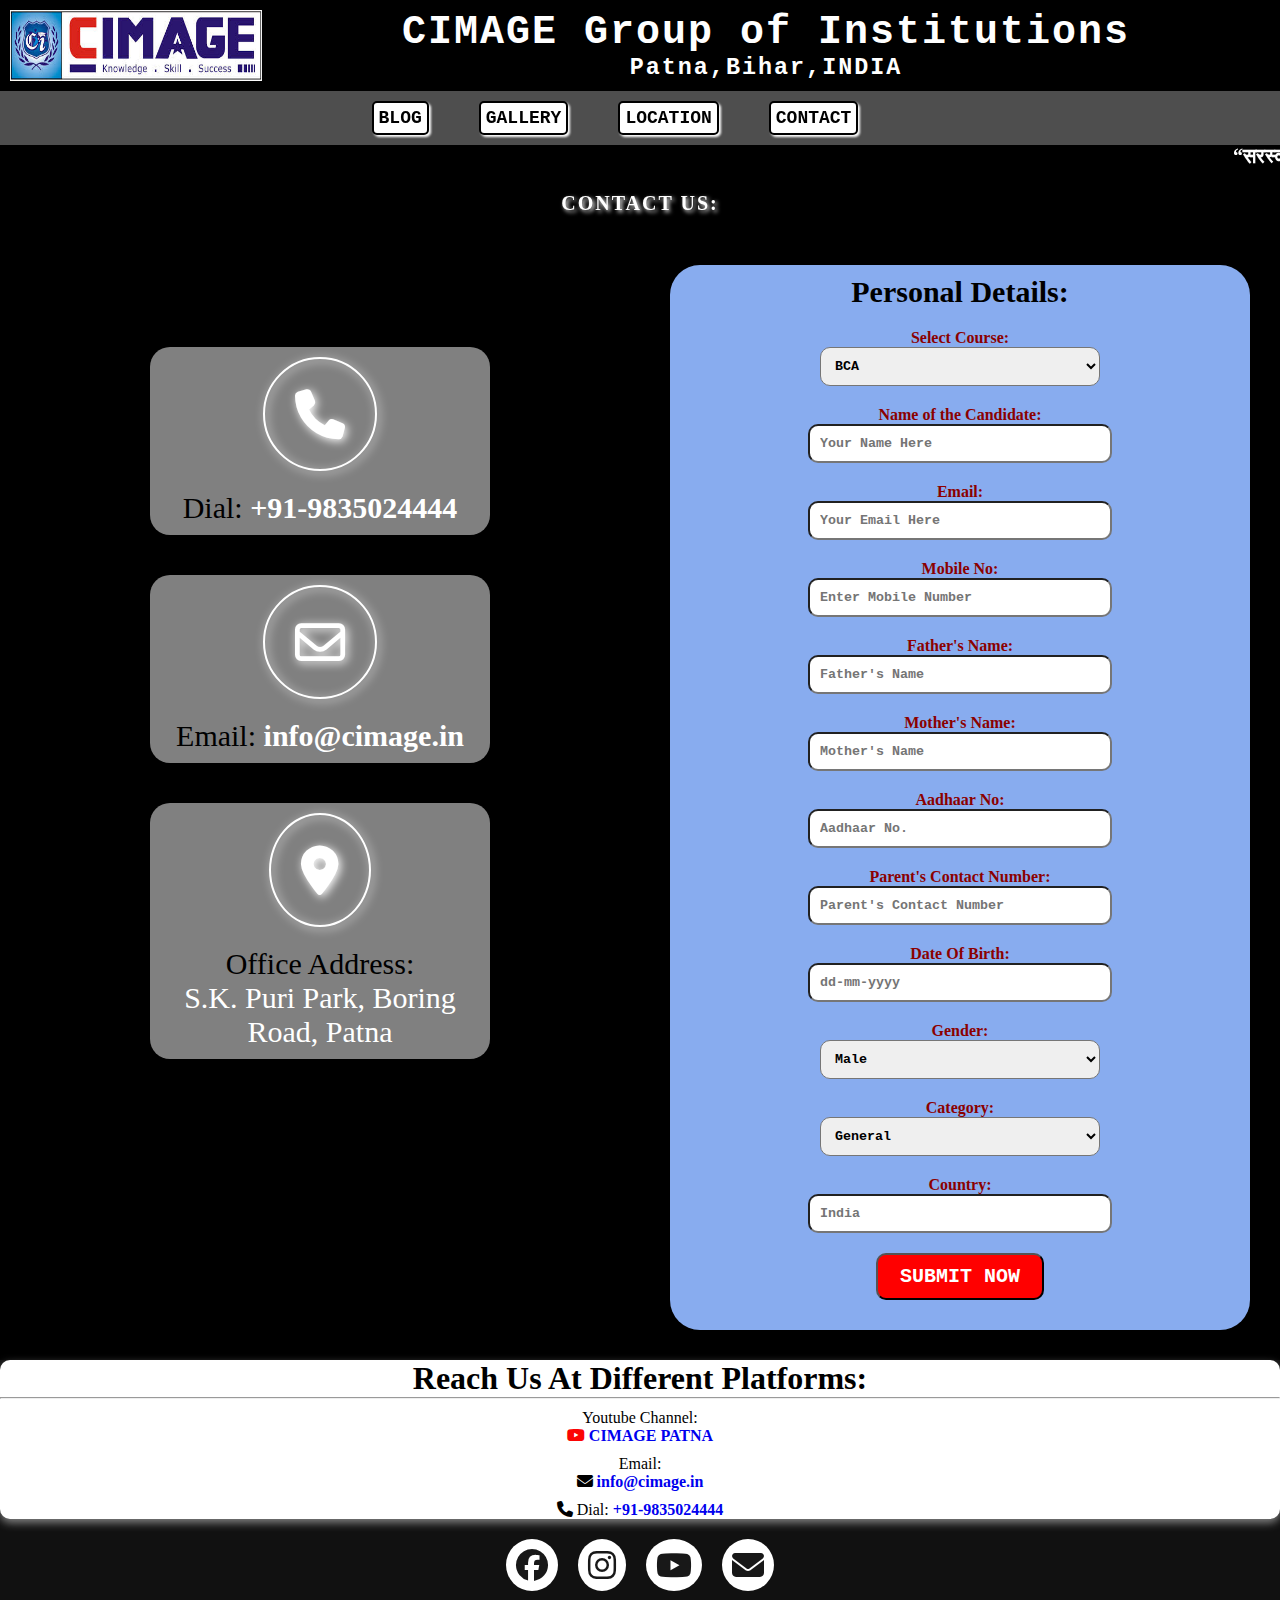
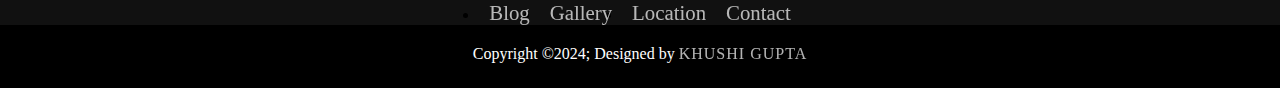
<file: contact.html>
<!DOCTYPE html>
<html lang="en">
<head>
    <meta charset="UTF-8">
    <meta name="viewport" content="width=device-width, initial-scale=1.0">
    <title>Document</title>
    <link rel="stylesheet" href="https://cdnjs.cloudflare.com/ajax/libs/font-awesome/6.6.0/css/all.min.css">
    <link rel="stylesheet" href="common.css">
    <link rel="stylesheet" href="contact.css">
</head>
<body>
    <nav>
        <img src="img/logo.jpeg">
        <div>
        <h1>CIMAGE Group of Institutions</h1>
        <h3>Patna,Bihar,INDIA</h3>
        </div>
    </nav>
    <header style="background-color: rgba(169, 169, 169, 0.463);">
        <a class="blog" href="blog.html" >BLOG</a>
        <a class="gallery" href="gallery.html"  >GALLERY</a>
        <a class="location" href="location.html"  >LOCATION</a>
        <a class="contact" href="contact.html"  >CONTACT</a>
    </header>
    <marquee> “सरस्वतीं च तां नौमि वागधिष्ठातृदेवताम् ।
        देवत्वं प्रतिपद्यन्ते यदनुग्रहतो जना: ॥”  <span style="color:gold;"> अर्थात- वाणी की देवी माता सरस्वती जी को नमस्कार करता हूँ। जिनकी कृपा मात्र से मानव देव समान हो जाता है।</span>

    </marquee>

    <h1 class="heading"> CONTACT US:</h3>
    <div class="maincontact">
        <div class="contactpage">
            <div>
                <i class="fa-solid fa-phone"></i>
                <p>Dial:<a
                    href="tel:+919835024444" style="text-decoration: none;font-weight: bolder;"> +91-9835024444</a></p>
            </div>

            <div>
                <i class="fa-regular fa-envelope"></i>
                <p>Email: <a
                    href="info@cimage.in" style="text-decoration: none;font-weight: bolder;">info@cimage.in</a></p>
            </div>

            <div>
                <i class="fa-solid fa-location-dot"></i>
                <p>Office Address:<br> <span style="color:white;">S.K. Puri Park, Boring Road, Patna</span></p>
            </div>

            <iframe src="https://www.google.com/maps/embed?pb=!1m14!1m8!1m3!1d267605.22404952947!2d85.03550229682008!3d25.58038264183064!3m2!1i1024!2i768!4f13.1!3m3!1m2!1s0x39ed58251a7360f1%3A0x8eb62dfe040d7d33!2sCatalyst%20Institute%20of%20Management%20and%20Advance%20Global%20Excellence!5e0!3m2!1sen!2sus!4v1737707194677!5m2!1sen!2sus" width="600" height="450" style="border:0;" allowfullscreen="" loading="lazy" referrerpolicy="no-referrer-when-downgrade"></iframe>
    
        </div>

        <div>
            <form>
                <h3>Personal Details:</h3>
                <label for="course">Select Course:</label>
                <select name="course">
                    <option value="BCA">BCA</option>
                    <option value="PGDM">PGDM</option>
                    <option value="B.S.C IT">B.S.C IT</option>
                    <option value="BBA">BBA</option>
                    <option value="B.Com(P)">B.Com(P)</option>
                    <option value="MBA">MBA</option>
                    <option value="MCA">MCA</option>
                </select>
                <label for="name">Name of the Candidate:</label>
                <input type="text" placeholder="Your Name Here">
                <label for="email">Email:</label>
                <input type="email" placeholder="Your Email Here">
                <label for="mobile">Mobile No:</label>
                <input type="phone" placeholder="Enter Mobile Number">
                <label for="father's name">Father's Name:</label>
                <input type="text" placeholder="Father's Name">
                <label for="father's name">Mother's Name:</label>
                <input type="text" placeholder="Mother's Name">
                <label for="aadhaar number">Aadhaar No:</label>
                <input type="text" placeholder="Aadhaar No.">
                <label for="parent's contact number">Parent's Contact Number:</label>
                <input type="text" placeholder="Parent's Contact Number">
                <label for="date of birth">Date Of Birth:</label>
                <input type="text" placeholder="dd-mm-yyyy">

                <label for="gender">Gender:</label>
                <select name="gender">
                    <option value="Male">Male</option>
                    <option value="Female">Female</option>
                </select>

                <label for="category">Category:</label>
                <select name="category">
                    <option value="General">General</option>
                    <option value="OBC">OBC</option>
                    <option value="SC/ST">SC/ST</option>
                    
                </select>

                <label for="country">Country:</label>
                <input type="text" placeholder="India">

                <button>SUBMIT NOW</button>
                
            </form>
        </div>


    </div>


    <footer>

        <div class="container">
            <h1 style="text-align: center;">Reach Us At Different Platforms:</h1>
            <hr>
            <p style="text-align: center;">Youtube Channel: <br><i class="fa-brands fa-youtube" style="color: #fb0404;"></i>
                <a href="https://www.youtube.com/@cimagepatna"
                    style="text-decoration: none; font-weight: bolder;">CIMAGE PATNA</a>
            </p>
            <p style="text-align: center;">Email: <br><i class="fa-solid fa-envelope" style="color: #000000;"></i> <a
                    href="info@cimage.in"
                    style="text-decoration: none; font-weight: bolder;">info@cimage.in</a> </p>
            <p style="text-align: center;"><i class="fa-solid fa-phone" style="color: #000000;"></i> Dial:<a
                    href="tel:+919835024444" style="text-decoration: none;font-weight: bolder;"> +91-9835024444</a></p>
    
    
        </div>

        <div class="footerContainer">
            <div class="socialIcons">
                <a href="https://www.facebook.com/share/12Ci8svFTLh/"><i class="fa-brands fa-facebook" style="color: #000000;"></i></a>
                <a href="https://www.instagram.com/cimagecollege?utm_source=ig_web_button_share_sheet&igsh=ZDNlZDc0MzIxNw=="><i class="fa-brands fa-instagram" style="color: #000000;"></i></a>

                <a href="https://www.youtube.com/@cimagepatna"><i class="fa-brands fa-youtube"
                        style="color: #000000;"></i></a>
                <a href="info@cimage.in"><i class="fa-solid fa-envelope" style="color: #000000;"></i></a>
            </div>
            <div class="footerNav">
                <ul>
                    <li><a href="#home">Blog</a></li>
                    <li><a href="#location">Gallery</a></li>
                    <li><a href="#doctors">Location</a></li>
                    <li><a href="#contact">Contact</a></li>
                </ul>
            </div>

        </div>
        <div class="footerBottom">
            <p>Copyright &copy;2024; Designed by <span class="designer">Khushi Gupta</span></p>
        </div>

    </footer>
</body>
</html>
</file>
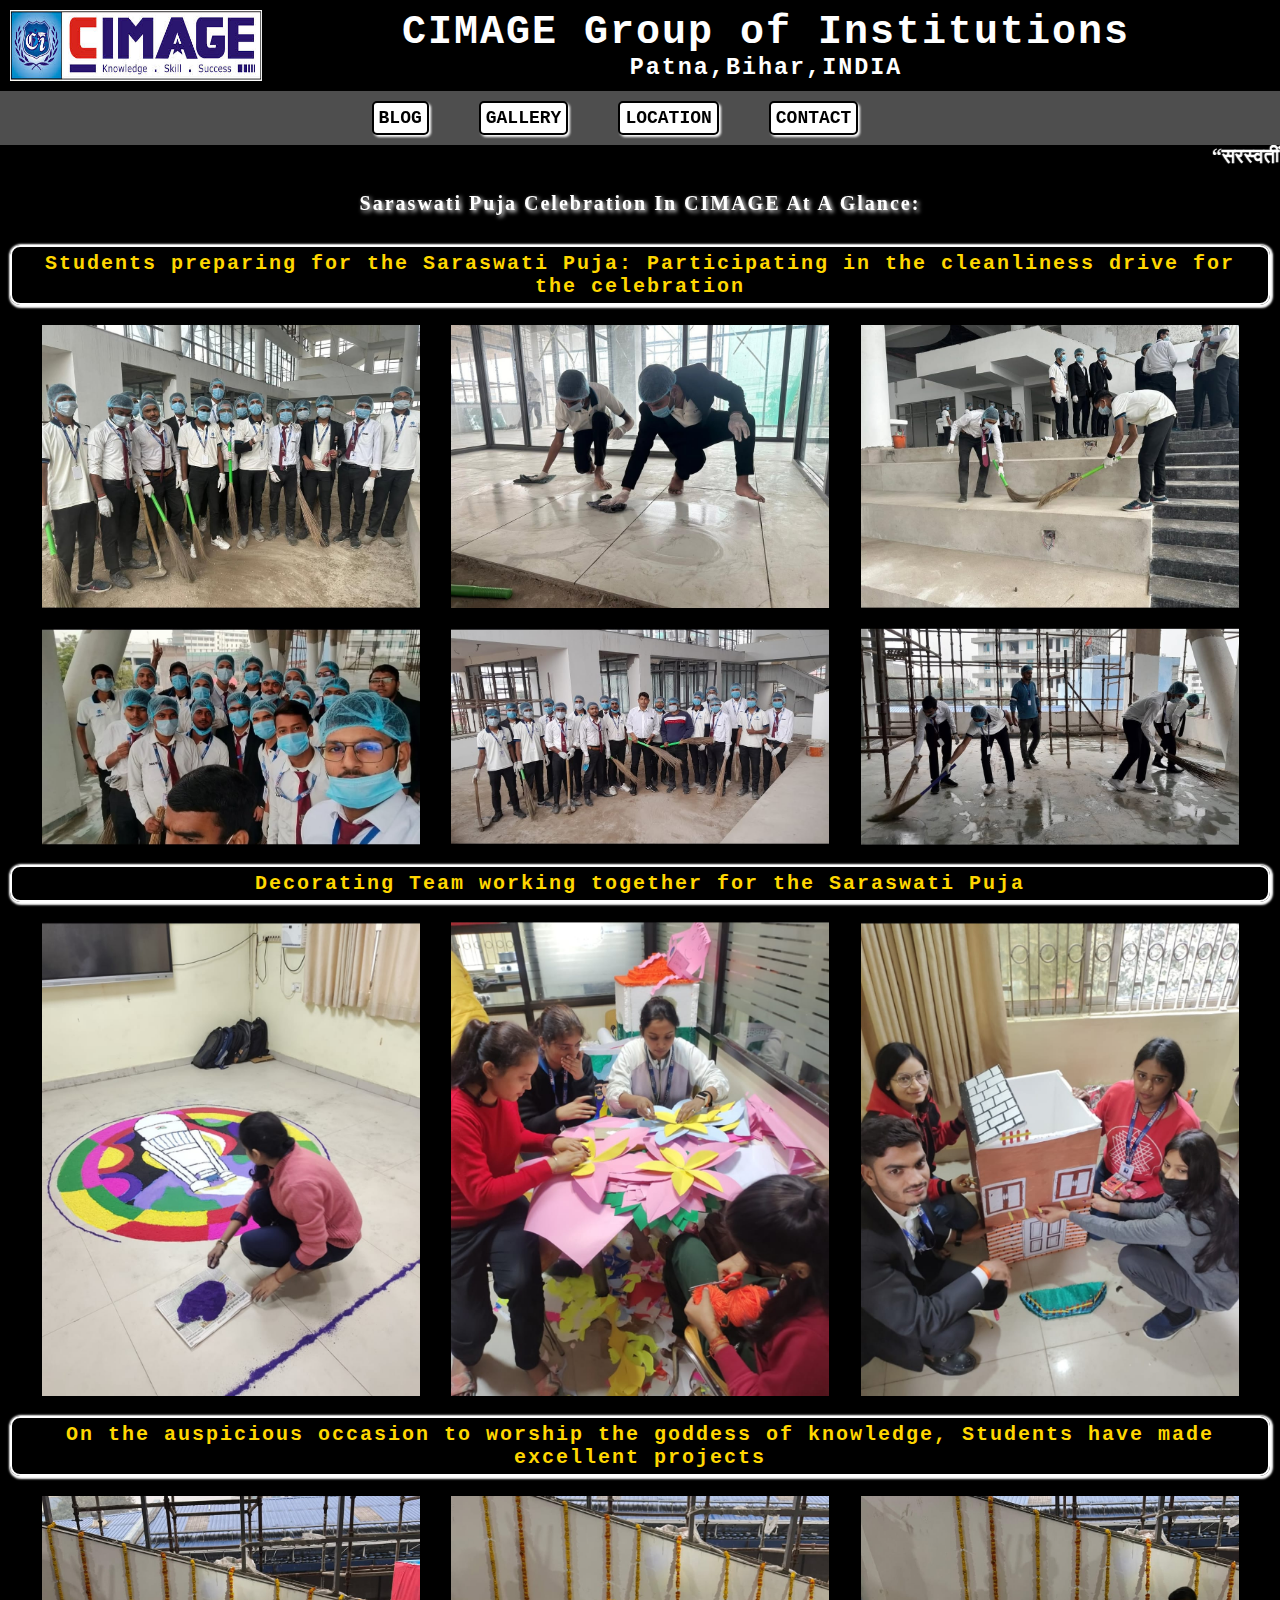
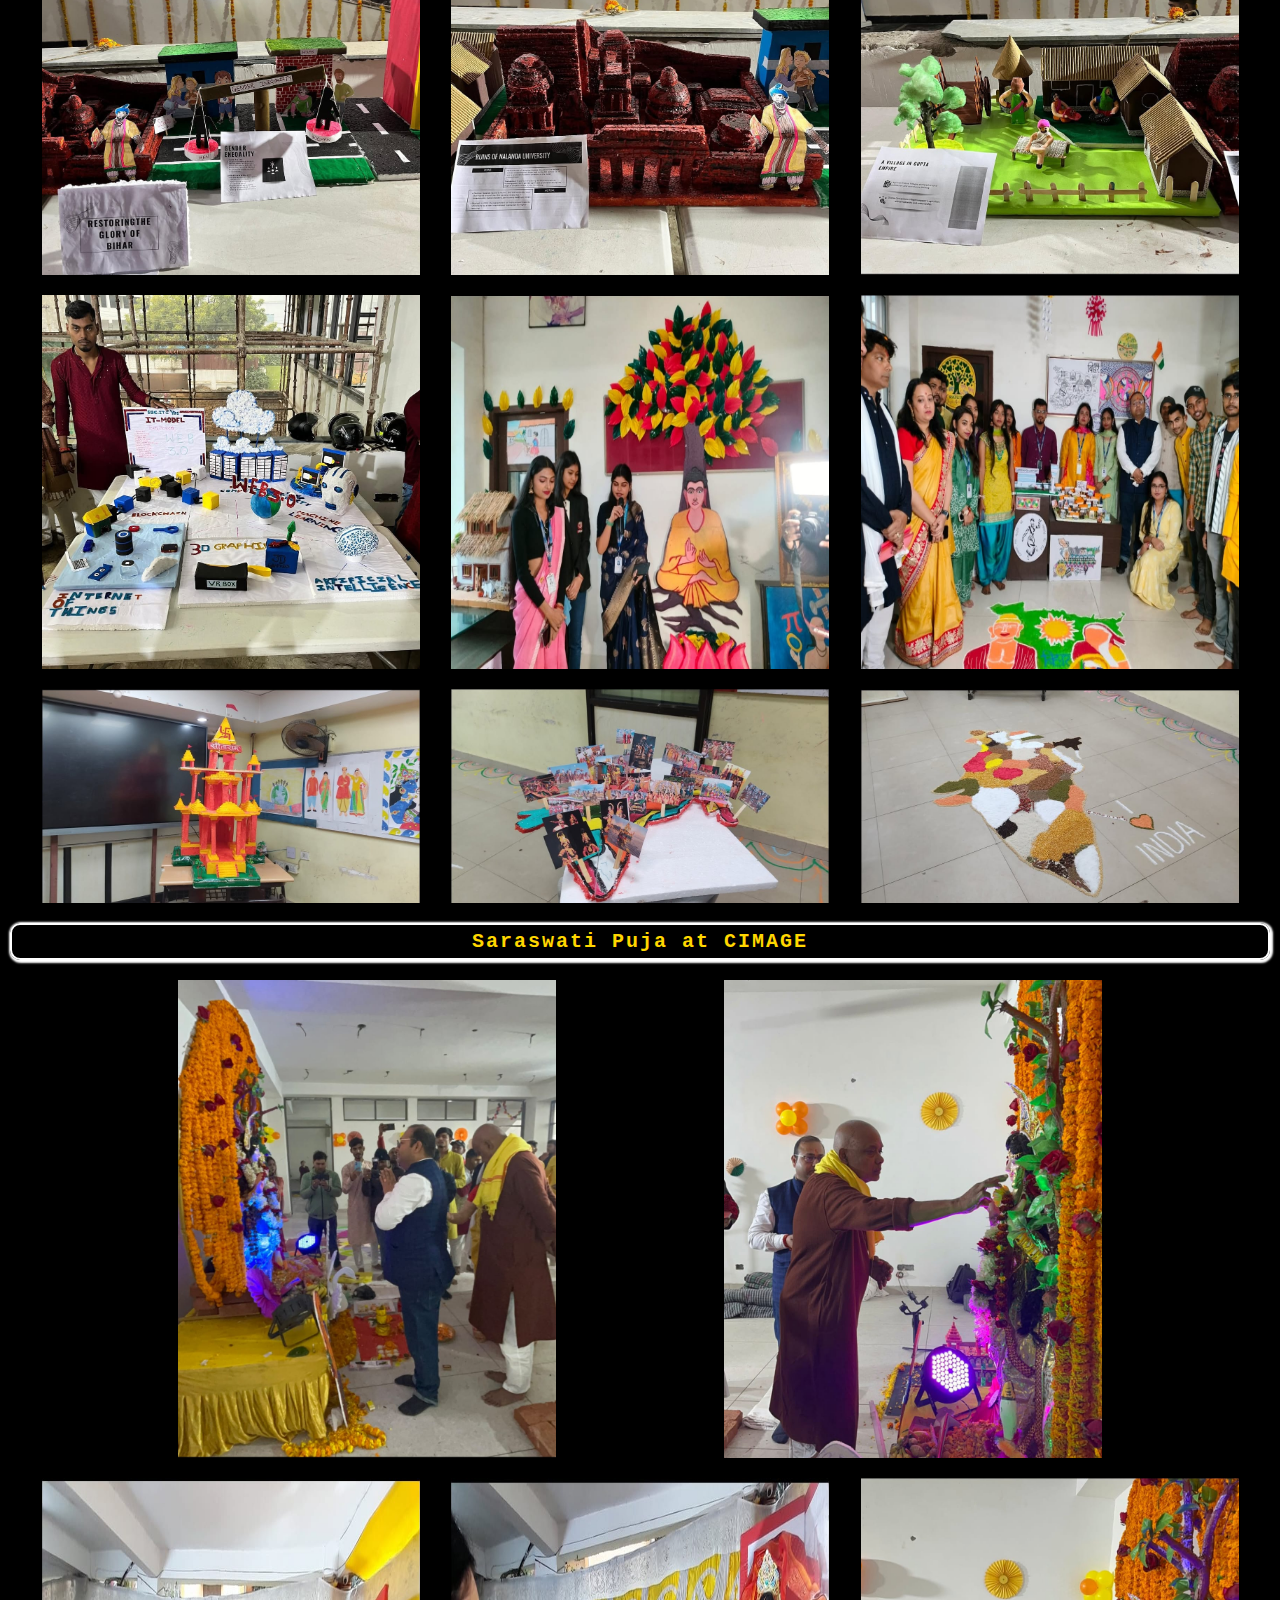
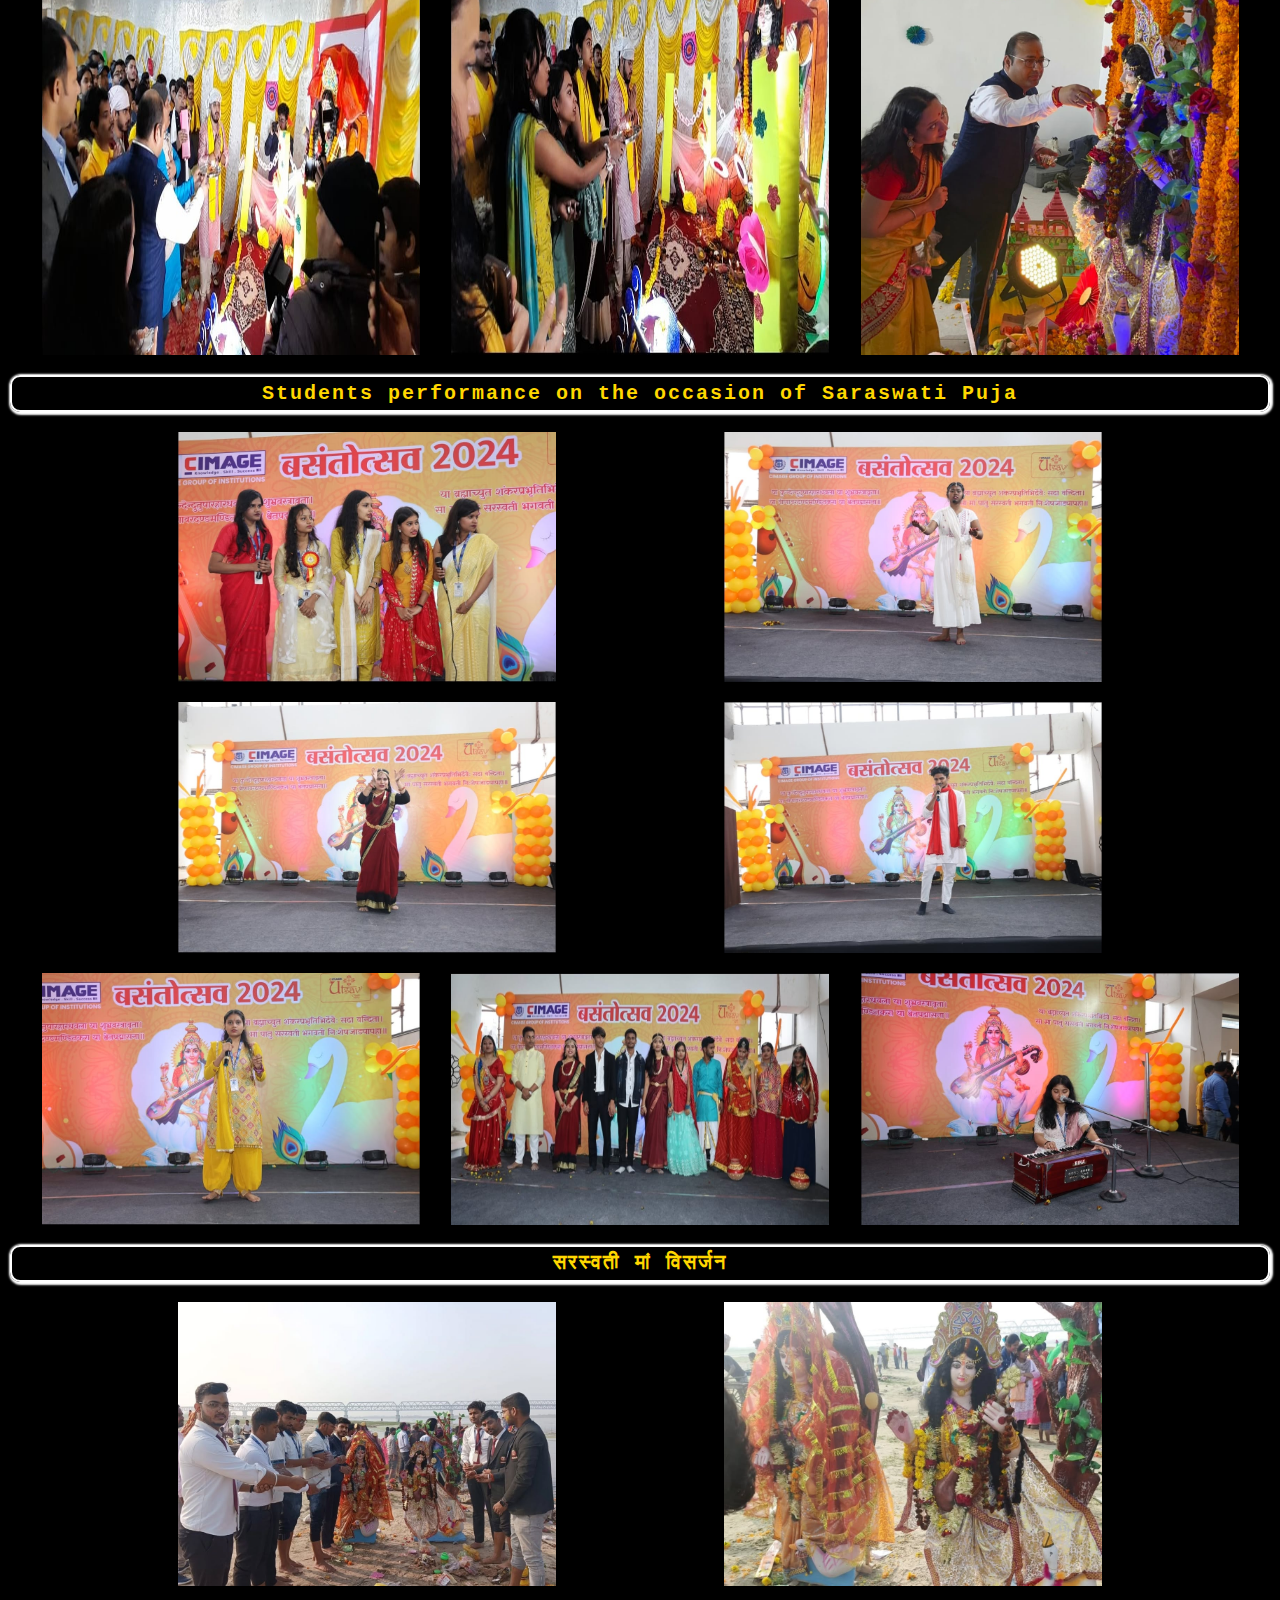
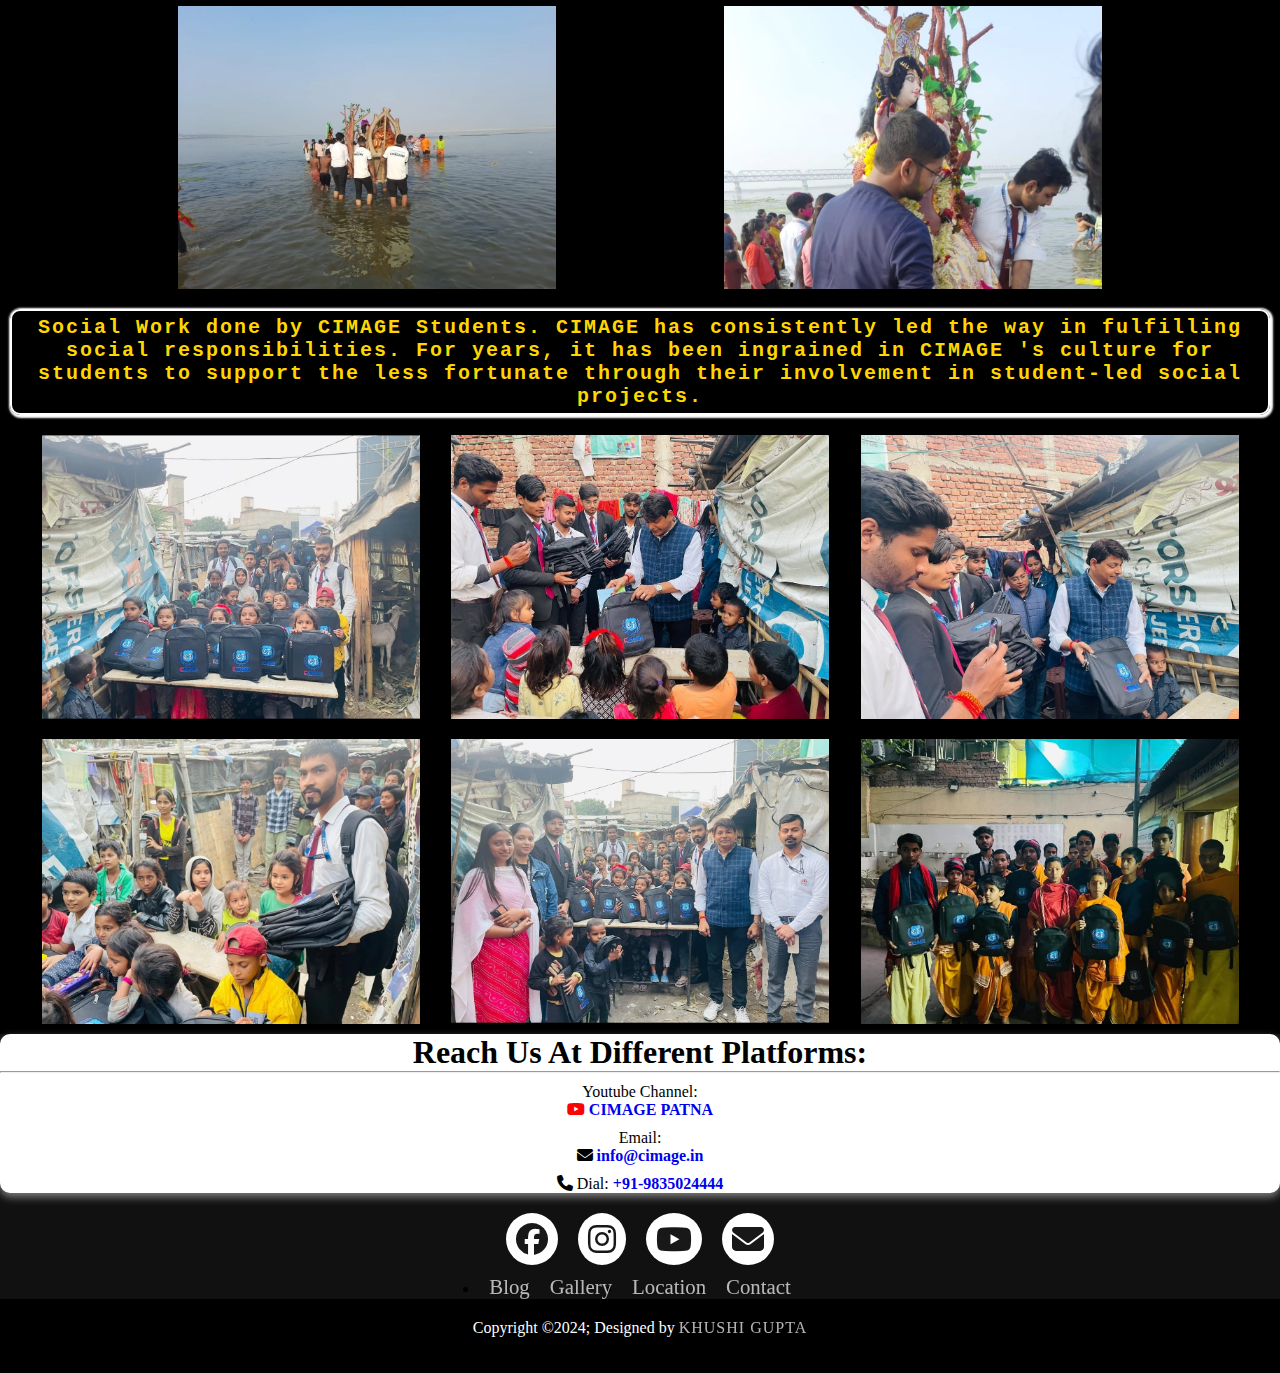
<file: gallery.html>
<!DOCTYPE html>
<html lang="en">
<head>
    <meta charset="UTF-8">
    <meta name="viewport" content="width=device-width, initial-scale=1.0">
    <title>Document</title>
    <link rel="stylesheet" href="https://cdnjs.cloudflare.com/ajax/libs/font-awesome/6.6.0/css/all.min.css">
    <link rel="stylesheet" href="gallery.css">
    <link rel="stylesheet" href="common.css">
    
</head>
<body>
    <nav>
        <img src="img/logo.jpeg">
        <div>
        <h1>CIMAGE Group of Institutions</h1>
        <h3>Patna,Bihar,INDIA</h3>
        </div>
    </nav>
    <header style="background-color: rgba(169, 169, 169, 0.463);">
        <a class="blog" href="blog.html" >BLOG</a>
        <a class="gallery" href="gallery.html"  >GALLERY</a>
        <a class="location" href="location.html"  >LOCATION</a>
        <a class="contact" href="contact.html"  >CONTACT</a>
    </header>
    <marquee> “सरस्वतीं च तां नौमि वागधिष्ठातृदेवताम् ।
        देवत्वं प्रतिपद्यन्ते यदनुग्रहतो जना: ॥”  <span style="color:gold;"> अर्थात- वाणी की देवी माता सरस्वती जी को नमस्कार करता हूँ। जिनकी कृपा मात्र से मानव देव समान हो जाता है।</span>

    </marquee>

    <h1 class="heading">Saraswati Puja Celebration In CIMAGE At A Glance:</h1>

    <div class="edit1">
        <h3>Students preparing for the Saraswati Puja: Participating in the cleanliness drive for the celebration</h3>
        <div>
            <img src="img/a1.jpg">
            <img src="img/a2.jpg">
            <img src="img/a3.jpg"></div>
            <div>
            <img src="img/a4.jpg">
            <img src="img/a5.jpg">
            <img src="img/a6.jpg">
        </div>
    </div>

    <div class="edit1">
        <h3>Decorating Team working together for the Saraswati Puja</h3>
        <div class="edit2">
            <img src="img/b1.jpg">
            <img src="img/b3.jpg">
            <img src="img/b4.jpg">
            
        </div>
    </div>

    <div class="edit1">
        <h3>On the auspicious occasion to worship the goddess of knowledge, Students have made excellent projects</h3>
        <div>
            <img src="img/c1.jpg">
            <img src="img/c2.jpg">
            <img src="img/c3.jpg"></div>
            <div>
            <img src="img/c4.jpg">
            <img src="img/c5.jpg">
            <img src="img/c6.jpg">
        </div>
        <div>
            <img src="img/c7.jpg">
            <img src="img/c8.jpg">
            <img src="img/c9.jpg">
        </div>
    </div>

    <div class="edit1">
        <h3>Saraswati Puja at CIMAGE</h3>
        <div>
            
            <img src="img/d2.jpg">
            <img src="img/d3.jpg"></div>
            <div>
            <img src="img/d4.jpg">
            <img src="img/d5.jpg">
            <img src="img/d1.jpg">
            
        </div>
    </div>

    <div class="edit1">
        <h3>Students performance on the occasion of Saraswati Puja</h3>
        <div>
            
            
            <img src="img/e1.jpg">
            <img src="img/e2.jpg"></div>
            <div>
            <img src="img/e3.jpg">
            
            <img src="img/e5.jpg">
            
        </div>
        
        
        <div>
            <img src="img/e4.jpg">
            <img src="img/e7.jpg">
            <img src="img/e8.jpg">
            
        </div>
        </div>
    </div>

    <div class="edit1">
        <h3>सरस्वती मां विसर्जन
        </h3>
        <div>
            <img src="img/f1.jpg">
            <img src="img/f2.jpg">
            </div>
            <div>
            <img src="img/f3.jpg">
            <img src="img/f4.jpg">
            
        </div>
    </div>

    <div class="edit1">
        <h3>Social Work done by CIMAGE Students. CIMAGE has consistently led the way in fulfilling social responsibilities. For years, it has been ingrained in CIMAGE 's culture for students to support the less fortunate through their involvement in student-led social projects.
        </h3>
        <div>
            <img src="img/h1.jpg">
            <img src="img/h2.jpg">
            <img src="img/h3.jpg">
            </div>
            <div>
            <img src="img/h4.jpg">
            <img src="img/h5.jpg">
            <img src="img/h6.jpg">
            
        </div>
    </div>

    



    








    <footer>

        <div class="container">
            <h1 style="text-align: center;">Reach Us At Different Platforms:</h1>
            <hr>
            <p style="text-align: center;">Youtube Channel: <br><i class="fa-brands fa-youtube" style="color: #fb0404;"></i>
                <a href="https://www.youtube.com/@cimagepatna"
                    style="text-decoration: none; font-weight: bolder;">CIMAGE PATNA</a>
            </p>
            <p style="text-align: center;">Email: <br><i class="fa-solid fa-envelope" style="color: #000000;"></i> <a
                    href="info@cimage.in"
                    style="text-decoration: none; font-weight: bolder;">info@cimage.in</a> </p>
            <p style="text-align: center;"><i class="fa-solid fa-phone" style="color: #000000;"></i> Dial:<a
                    href="tel:+919835024444" style="text-decoration: none;font-weight: bolder;"> +91-9835024444</a></p>
    
    
        </div>

        <div class="footerContainer">
            <div class="socialIcons">
                <a href="https://www.facebook.com/share/12Ci8svFTLh/"><i class="fa-brands fa-facebook" style="color: #000000;"></i></a>
                <a href="https://www.instagram.com/cimagecollege?utm_source=ig_web_button_share_sheet&igsh=ZDNlZDc0MzIxNw=="><i class="fa-brands fa-instagram" style="color: #000000;"></i></a>

                <a href="https://www.youtube.com/@cimagepatna"><i class="fa-brands fa-youtube"
                        style="color: #000000;"></i></a>
                <a href="info@cimage.in"><i class="fa-solid fa-envelope" style="color: #000000;"></i></a>
            </div>
            <div class="footerNav">
                <ul>
                    <li><a href="#home">Blog</a></li>
                    <li><a href="#location">Gallery</a></li>
                    <li><a href="#doctors">Location</a></li>
                    <li><a href="#contact">Contact</a></li>
                </ul>
            </div>

        </div>
        <div class="footerBottom">
            <p>Copyright &copy;2024; Designed by <span class="designer">Khushi Gupta</span></p>
        </div>

    </footer>
    
</body>
</html>
</file>
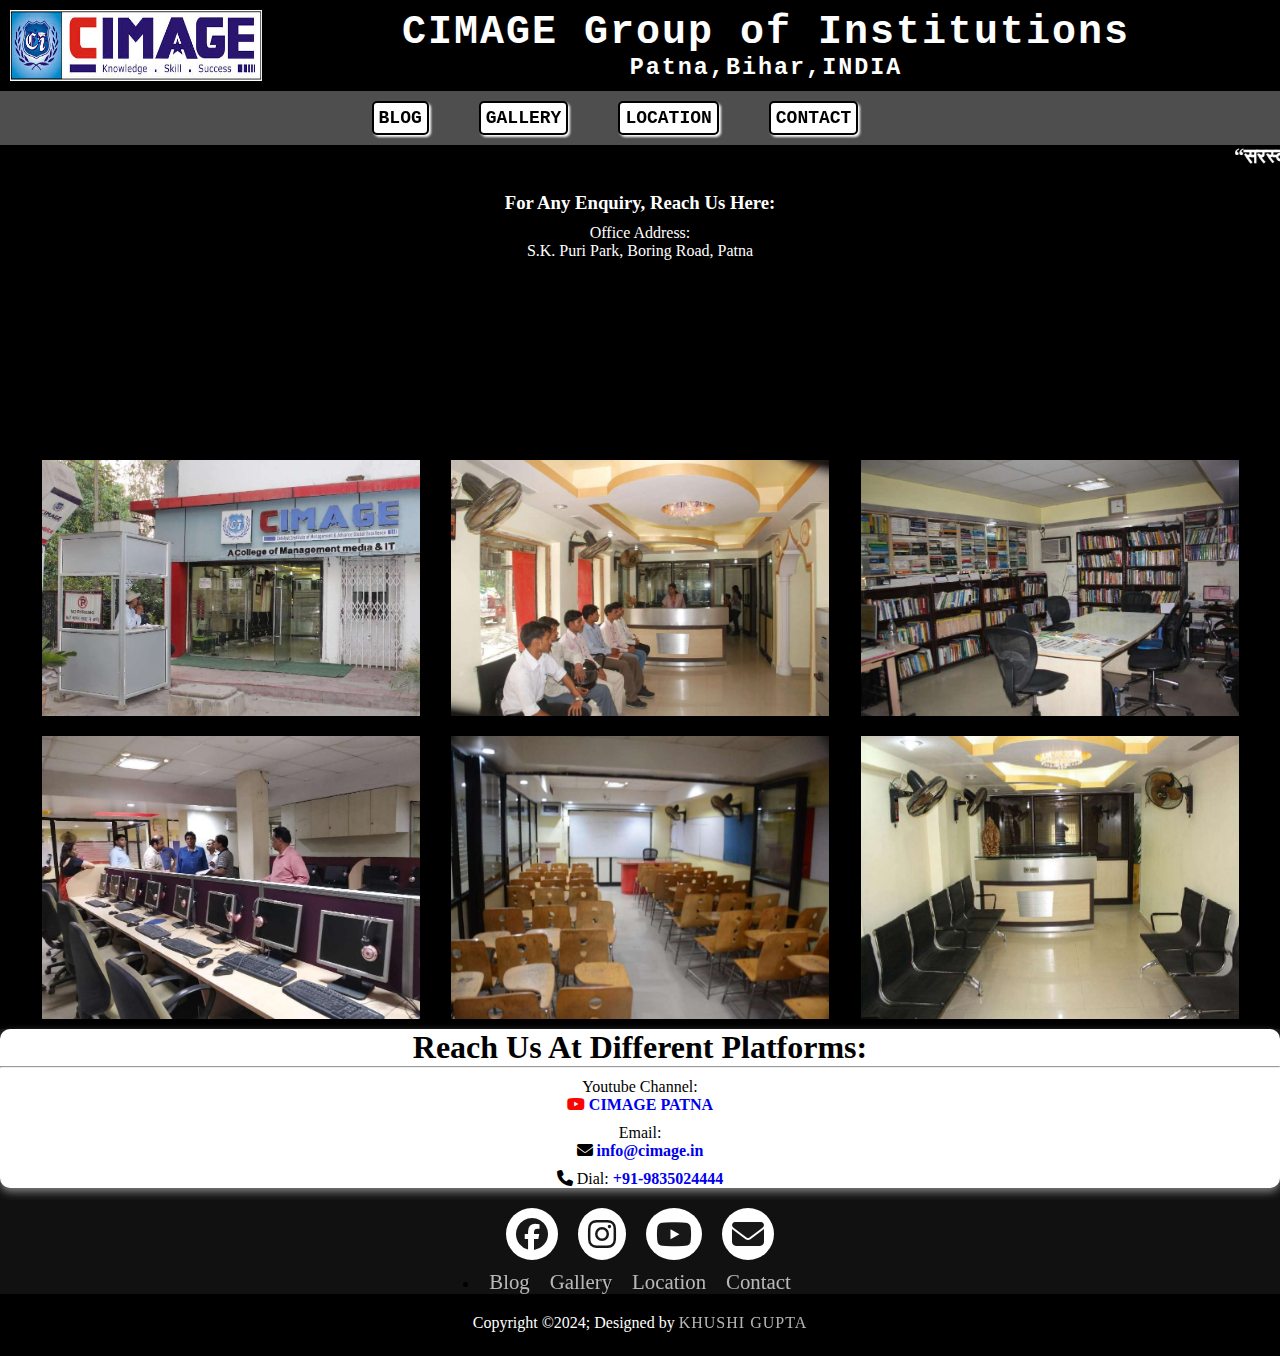
<file: location.html>
<!DOCTYPE html>
<html lang="en">
<head>
    <meta charset="UTF-8">
    <meta name="viewport" content="width=device-width, initial-scale=1.0">
    <title>Document</title>
    <link rel="stylesheet" href="https://cdnjs.cloudflare.com/ajax/libs/font-awesome/6.6.0/css/all.min.css">
    <link rel="stylesheet" href="common.css">
    <link rel="stylesheet" href="location.css">
</head>
<body>
    <nav>
        <img src="img/logo.jpeg">
        <div>
        <h1>CIMAGE Group of Institutions</h1>
        <h3>Patna,Bihar,INDIA</h3>
        </div>
    </nav>
    <header style="background-color: rgba(169, 169, 169, 0.463);">
        <a class="blog" href="blog.html" >BLOG</a>
        <a class="gallery" href="gallery.html"  >GALLERY</a>
        <a class="location" href="location.html"  >LOCATION</a>
        <a class="contact" href="contact.html"  >CONTACT</a>
    </header>
    <marquee> “सरस्वतीं च तां नौमि वागधिष्ठातृदेवताम् ।
        देवत्वं प्रतिपद्यन्ते यदनुग्रहतो जना: ॥”  <span style="color:gold;"> अर्थात- वाणी की देवी माता सरस्वती जी को नमस्कार करता हूँ। जिनकी कृपा मात्र से मानव देव समान हो जाता है।</span>

    </marquee>
    <div class="loc">
    <h3>For Any Enquiry, Reach Us Here:</h3>
    <p>Office Address:</p>
    <p>S.K. Puri Park, Boring Road, Patna</p>
    <iframe src="https://www.google.com/maps/embed?pb=!1m14!1m8!1m3!1d267605.22404952947!2d85.03550229682008!3d25.58038264183064!3m2!1i1024!2i768!4f13.1!3m3!1m2!1s0x39ed58251a7360f1%3A0x8eb62dfe040d7d33!2sCatalyst%20Institute%20of%20Management%20and%20Advance%20Global%20Excellence!5e0!3m2!1sen!2sus!4v1737707194677!5m2!1sen!2sus" width="600" height="450" style="border:0;" allowfullscreen="" loading="lazy" referrerpolicy="no-referrer-when-downgrade"></iframe>
    
</div>

<div class="edit1">
    <div>
        <img src="img/i1.jpg">
        <img src="img/i2.jpg">
        <img src="img/i3.jpg">
        </div>
        <div>
        <img src="img/i4.jpg">
        <img src="img/i5.jpg">
        <img src="img/i6.jpg">
        
    </div>
</div>







    <footer>

        <div class="container">
            <h1 style="text-align: center;">Reach Us At Different Platforms:</h1>
            <hr>
            <p style="text-align: center;">Youtube Channel: <br><i class="fa-brands fa-youtube" style="color: #fb0404;"></i>
                <a href="https://www.youtube.com/@cimagepatna"
                    style="text-decoration: none; font-weight: bolder;">CIMAGE PATNA</a>
            </p>
            <p style="text-align: center;">Email: <br><i class="fa-solid fa-envelope" style="color: #000000;"></i> <a
                    href="info@cimage.in"
                    style="text-decoration: none; font-weight: bolder;">info@cimage.in</a> </p>
            <p style="text-align: center;"><i class="fa-solid fa-phone" style="color: #000000;"></i> Dial:<a
                    href="tel:+919835024444" style="text-decoration: none;font-weight: bolder;"> +91-9835024444</a></p>
    
    
        </div>

        <div class="footerContainer">
            <div class="socialIcons">
                <a href="https://www.facebook.com/share/12Ci8svFTLh/"><i class="fa-brands fa-facebook" style="color: #000000;"></i></a>
                <a href="https://www.instagram.com/cimagecollege?utm_source=ig_web_button_share_sheet&igsh=ZDNlZDc0MzIxNw=="><i class="fa-brands fa-instagram" style="color: #000000;"></i></a>

                <a href="https://www.youtube.com/@cimagepatna"><i class="fa-brands fa-youtube"
                        style="color: #000000;"></i></a>
                <a href="info@cimage.in"><i class="fa-solid fa-envelope" style="color: #000000;"></i></a>
            </div>
            <div class="footerNav">
                <ul>
                    <li><a href="#home">Blog</a></li>
                    <li><a href="#location">Gallery</a></li>
                    <li><a href="#doctors">Location</a></li>
                    <li><a href="#contact">Contact</a></li>
                </ul>
            </div>

        </div>
        <div class="footerBottom">
            <p>Copyright &copy;2024; Designed by <span class="designer">Khushi Gupta</span></p>
        </div>

    </footer>
</body>
</html>
</file>
<file: common.css>
*{
    margin:0;
    padding:0;
}

body{
    
    background-color: black;
    
}

marquee{
    color:white;
    font-size: 20px;
    font-weight: bolder;
}

nav{
    display: flex;
    padding:10px;
    background-color: black;

}


nav img{
    width:20%;
    
}

nav div{
    width: 100%;
    text-align: center;
    color:white;
    letter-spacing: 2px;
    font-family: monospace;
    font-size: 20px;
    display: flex;
    flex-direction: column;
    justify-content: space-around;

    
}
header{
    display: flex;
    justify-content: center;
    padding:10px;
    background-color: rgba(169, 169, 169, 0.463);
    
}
header a{
    text-decoration: none;
    margin-right: 50px;
    border:solid 2px black;
    background-color: white;
    color:black;
    padding: 5px;
    font-weight: bolder;
    font-family: monospace;
    border-radius: 5px;
    font-size: 18px;
    filter: drop-shadow(2px 2px 1px white);
    
    
}





header a:hover{
    color:white;
    background-color: black;
}

footer{
    background-color: #111;
}

.container{
    width:100%;
    background-color: white;
    box-shadow: 0px 4px 8px gray;
    border-radius: 10px;
    
}
.container p{
    margin-top: 10px;
    margin-bottom: 10px;
    transition: 1s;
}
.container p:hover{
    transform: scale(1.3);
}

.footerContainer{
    margin-top: 10px;
    width: 100%;
}
.socialIcons{
    display: flex;
    justify-content: center;
}
.socialIcons a{
    text-decoration: none;
    padding: 10px;
    background-color: white;
    margin: 10px;
    border-radius: 50%;
}
.socialIcons a i{
    font-size: 2em;
    color: black;
    opacity: 0.9;
}
.socialIcons a:hover{
    background-color: #111;
    transition: 0.5s;
}
.socialIcons a i:hover{
    color:white;
    transition: 0.5s;
}

.footerNav ul{
    display: flex;
    justify-content: center;
}

.footerNav ul li a{
    color: white;
    margin:10px;
    text-decoration: none;
    font-size: 1.3em;
    opacity: 0.7;
    transition: 0.5s;
}
.footerNav ul li a:hover{
    opacity:1;
}
.footerBottom{
    background-color: #000;
    padding:20px;
    text-align: center;
}
.footerBottom p{
    color:white;
    text-align: center;
}
.designer{
    opacity:0.7;
    text-transform: uppercase;
    letter-spacing: 1px;
    font-weight: 400
}

    

@media(max-width:900px){

    marquee{
        font-size: 12px;
    }

    body{
        
        background-color: black;
    }    

    .typewriter{
        padding: 0;
    }
    .text{
        font-size: 2em;
    
    }

    nav{
        padding: 0;
    }
    nav img{
        width:50%;
    }

    nav div{
        font-size: 10px;
    }
    header{
        padding:1;
        justify-content: center;

    }
    header a{
        font-size: 10px;
        margin-right: 10px;
    }
    .main img{
        width:50%;
    }

    .main h1{
        font-size: 20px;
    }
    .imagediv{
        
        margin-top:10px;
    }

    .imagediv2 img{
        margin-top: 10px;
    }
    .content1{
        font-size:15px;
    }
    .content2 p{
        font-size: 15px;
    }
    .content2 div{
        margin:5px;
    }
    video{
        margin-top: 5px;
    }

    
}
</file>
<file: contact.css>
.heading{
    font-size:20px;
    color:white;
    text-align: center;
    padding: 20px;
    letter-spacing: 2px;
    
    filter:drop-shadow(2px 2px 2px white);

}
.contactpage{
    display: flex;
    flex-direction: column;
    justify-content: center;
    color:white;
    text-align: center;

}

.contactpage div{
    background-color: grey;
    padding: 10px;
    margin: 20px 20px;
    border-radius: 20px;
    animation: scroll linear;
    animation-timeline: view();
    animation-range: entry 0 cover 50%;
    
}


@keyframes scroll{
    from{
        opacity:0;
        scale:0.5;
    }
    to{
        opacity:1;
        scale:1;
    }
}



.contactpage i{
    border: 2px solid white;
    padding:30px;
    font-size: 50px;
    border-radius: 50%;
    filter:drop-shadow(2px 2px 5px white);


}

.contactpage a{
    color: white;
}

.contactpage p{
    margin-top: 20px;
    font-size: 30px;
    color: black;
}

iframe{
    width: 80%;
    height: 80%;
    align-self: center;
    margin-top: 20px;
    margin-bottom: 20px;
    animation: scroll linear;
    animation-timeline: view();
    animation-range: entry 0 cover 50%;
    
}


@keyframes scroll{
    from{
        opacity:0;
        scale:0.5;
    }
    to{
        opacity:1;
        scale:1;
    }
}

.maincontact{
    display: flex;
}

.maincontact div{
    
    justify-content: center;
    width: 50%;
    align-items: center;
    align-content: center;
    align-self: center;

}
form{
    border-radius: 30px;
    margin: 30px 30px;
    padding: 10px 10px;
    display: flex;
    flex-direction: column;
    background-color: rgb(136, 172, 239);
    text-align: center;
}
form  h3{
    color:black;
    font-size: 30px;
}
form label{
    color:darkred;
    font-weight: bolder;
    margin-top: 20px;
}
input,select,button{
    width:50%;
    align-self: center;
    padding: 10px;
    font-family: monospace;
    font-weight: bolder;
    border-radius: 10px;
}

button{
    margin-top: 20px;
    margin-bottom: 20px;
    background-color: red;
    color: white;
    font-size: 20px;
    width: 30%;
}

@media(max-width:900px){
    .maincontact{
        display: flex;
        flex-direction: column;
    }

    .maincontact div{
        width: 90%;
    }
    button{
        font-size: 15px;
        width: 50%;
    }
    input,select,button{
        width:80%;
    }
    form{
        margin: 0px 0px;
    }
}
</file>
<file: gallery.css>
.heading{
    font-size:20px;
    color:white;
    text-align: center;
    padding: 20px;
    letter-spacing: 2px;
    
    filter:drop-shadow(2px 2px 2px white);

}

.edit1 h3{
    margin:10px;
    padding: 5px;
    color:gold;
    letter-spacing: 2px;
    font-family: monospace;
    font-size: 20px;
    text-align: center;
    border: solid 2px white;
    border-radius: 10px;
    box-shadow: 1px 1px 2px 2px white;
    animation: zoom 1s linear;
    animation-timeline: view();

}
@keyframes zoom{
    from{
        scale: 0.5;
    }
    to{
        scale: 1;
    }
}

.edit1 div{
    
    display: flex;
    flex-direction: row;
    justify-content: space-evenly;
    margin-top: 10px 30px;
    padding: 10px 10px;
}

.edit1 div img,.edit1 div video{
    width:30%;
    animation: scroll linear;
    animation-timeline: view();
    animation-range: entry 0 cover 50%;
    
}
video{
    height:450;
}

@keyframes scroll{
    from{
        opacity:0;
        scale:0.5;
    }
    to{
        opacity:1;
        scale:1;
    }
}

.edit2 img{
    width:2px;
}

@media(max-width:900px){

    .edit1 h3{
        font-size: 15px;
    }

    video{
        height: 150;
    }
}
</file>
<file: location.css>
.loc{
    display: flex;
    flex-direction: column;
    text-align: center;
    color: white;
    justify-content: space-around;
    margin: 20px 20px;
}

.loc h3{
    margin-bottom: 10px;
    
}

iframe{
    width: 80%;
    height: 80%;
    align-self: center;
    margin-top: 20px;
}

.edit1 div{
    
    display: flex;
    flex-direction: row;
    justify-content: space-evenly;
    margin-top: 10px 30px;
    padding: 10px 10px;
}

.edit1 div img{
    width:30%;
    animation: scroll linear;
    animation-timeline: view();
    animation-range: entry 0 cover 50%;
    
}


@keyframes scroll{
    from{
        opacity:0;
        scale:0.5;
    }
    to{
        opacity:1;
        scale:1;
    }
}
</file>
